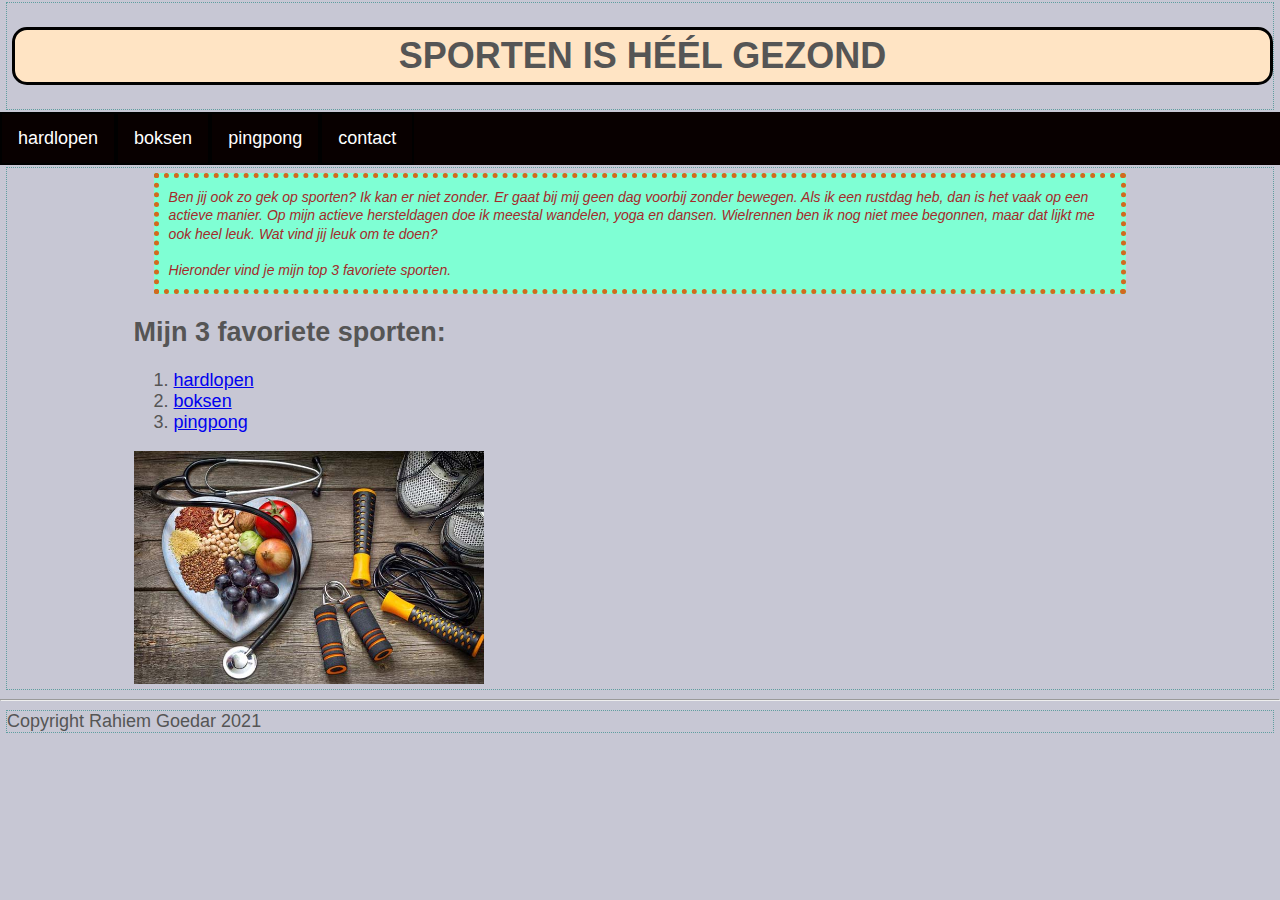
<file: index.html>
<!DOCTYPE html>
<html>

<head>
  <title> Rahiem's Webpagina </title>
  <link rel="stylesheet" type="text/css" href="styles.css">
</head>

<body>

  <header class="test">
    <h1>Sporten is héél gezond</h1>
  </header>

  <nav>
    <ul>
      <li class="nav"><a href="about.html">hardlopen</a></li>
      <li class="nav"><a href="boksen.html">boksen</a></li>
      <li class="nav"><a href="pingpong.html">pingpong</a></li>
      <li class="nav"><a href="contact.html">contact</a></li>
    </ul>
  </nav>

  <main class="test">
    <div class="container" />
    <p class="box-1">
      Ben jij ook zo gek op sporten? Ik kan er niet zonder. Er gaat bij mij geen dag voorbij zonder bewegen. Als ik
      een rustdag heb, dan is het vaak op een actieve manier. Op mijn actieve hersteldagen doe ik meestal wandelen,
      yoga en dansen. Wielrennen ben ik nog niet mee begonnen, maar dat lijkt me ook heel leuk. Wat vind jij leuk om te
      doen?
      <br>
      <br>
      Hieronder vind je mijn top 3 favoriete sporten.
    </p>

    <h2>Mijn 3 favoriete sporten:</h2>
    <ol>
      <li><a href="about.html">hardlopen</a></li>
      <li><a href="boksen.html">boksen</a></li>
      <li><a href="pingpong.html">pingpong</a></li>
    </ol>
    <img width="350" src="sportfood.jpg" alt="Sportfood" />
  </main>

  <hr>
  <footer class="test">Copyright Rahiem Goedar 2021</footer>

</body>

</html>
</file>
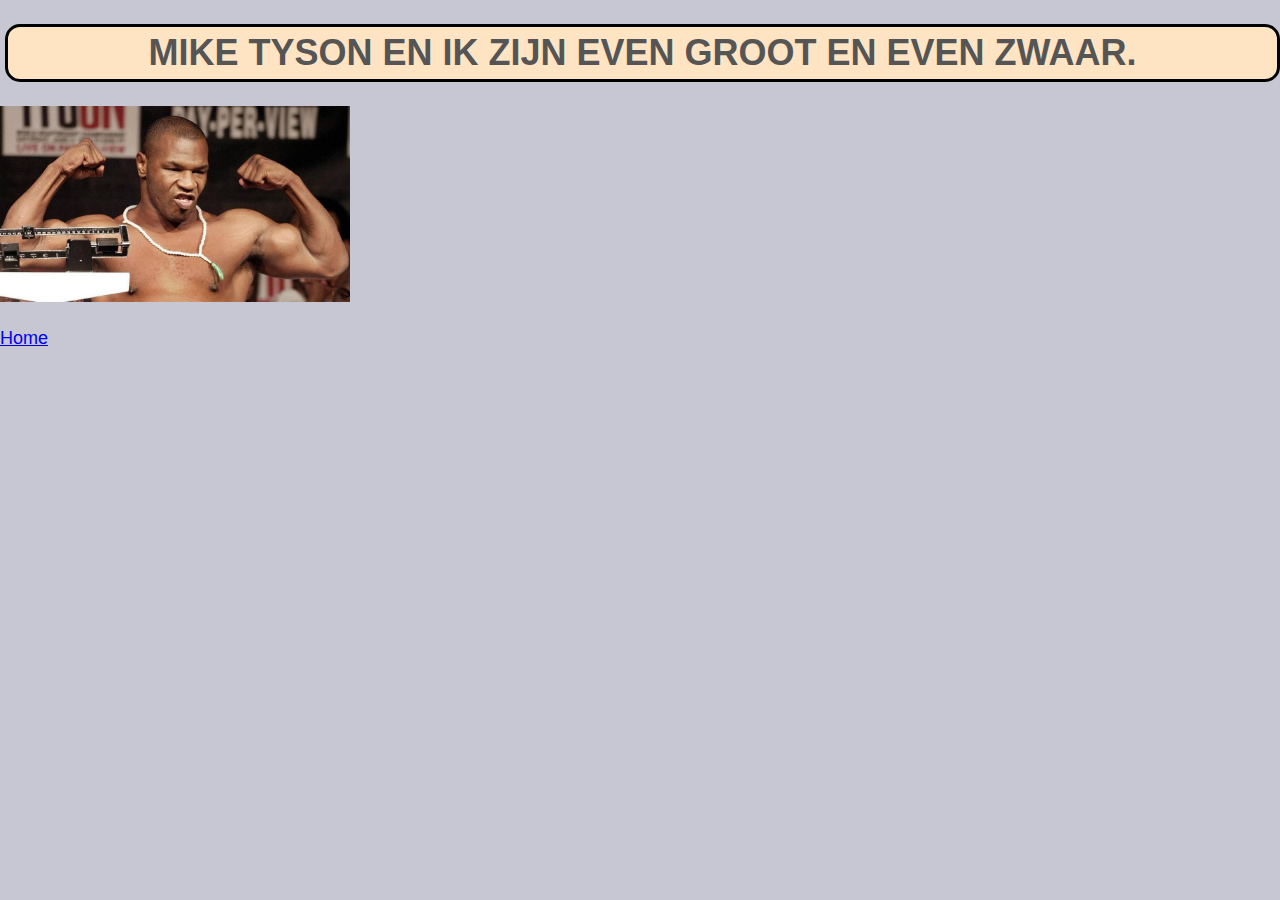
<file: boksen.html>
<!DOCTYPE html>
<html>

<head>
       <title> Rahiem's Webpagina </title>
       <link rel="stylesheet" type="text/css" href="styles.css">
</head>

<body>
       <header>

              <h1>Mike Tyson en ik zijn even groot en even zwaar.</h1>
              <img width="350" src="mike.jpg" alt="Mike Tyson" />
       </header>
       <br>
       <nav>
              <a href="index.html">Home</a>
       </nav>
</body>

</html>
</file>
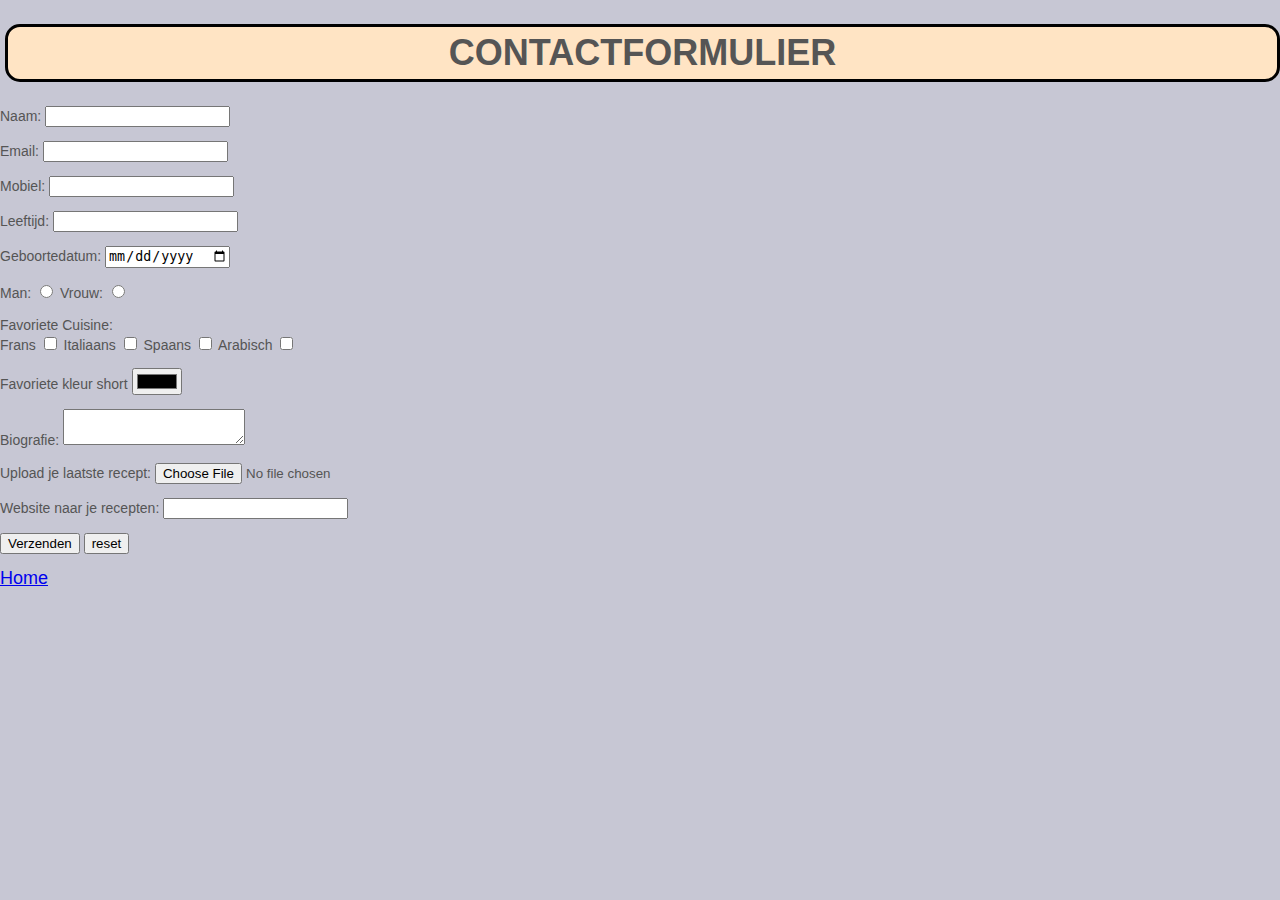
<file: contact.html>
<!DOCTYPE html>
<html>

<head>
       <title> Rahiem's Webpagina </title>
       <link rel="stylesheet" type="text/css" href="styles.css">
</head>

<body>
       <header>

              <h1>Contactformulier</h1>
       </header>
       <main>
              <form name="contact" method="POST" data-netlify="true">
                     <p>
                            <label>Naam: <input type="text" name="name" /></label>
                     </p>
                     <p>
                            <label>Email: <input type="email" name="email" /></label>
                     </p>
                     <p>
                            <label>Mobiel: <input type="tel" name="tel" /></label>
                     </p>
                     <p>
                            <label>Leeftijd: <input type="number" name="number" /></label>
                     </p>
                     <p>
                            <label>Geboortedatum: <input type="date" name="date" /></label>
                     </p>
                     <p>
                            <label>Man: <input type="radio" name="button" /></label>
                            <label>Vrouw: <input type="radio" name="button" /></label>
                     </p>
                     <p> Favoriete Cuisine:
                            <br>
                            <label>Frans <input type="checkbox" name="checkbox" /></label>
                            <label>Italiaans <input type="checkbox" name="checkbox" /></label>
                            <label>Spaans <input type="checkbox" name="checkbox" /></label>
                            <label>Arabisch <input type="checkbox" name="checkbox" /></label>
                     </p>
                     <p>
                            <label>Favoriete kleur short <input type="color" name="color" /></label>
                     </p>

                     <p>
                            <label>Biografie: <textarea name="message"></textarea></label>
                     </p>
                     <p>
                            <label>Upload je laatste recept: <input type="file" name="file" /></label>
                     </p>
                     <p>
                            <label>Website naar je recepten: <input type="url" name="url" /></label>
                     </p>
                     <p>
                            <button type="submit">Verzenden</button>
                            <button type="reset">reset</button>
                     </p>
              </form>
       </main>
       <nav>
              <a href="index.html">Home</a>
       </nav>
</body>

</html>
</file>
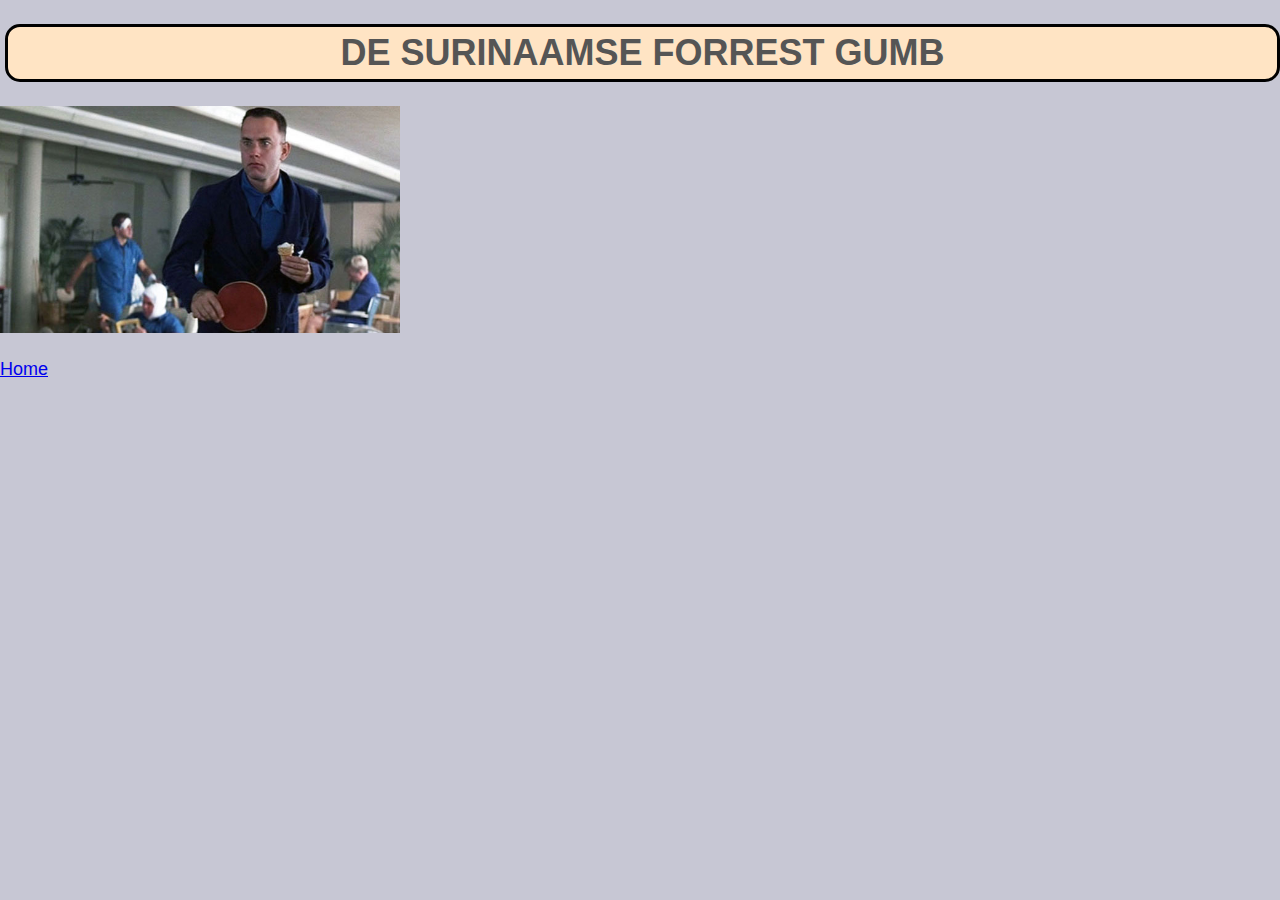
<file: pingpong.html>
<!DOCTYPE html>
<html>

<head>
       <title> Rahiem's Webpagina </title>
       <link rel="stylesheet" type="text/css" href="styles.css">
</head>

<body>
       <header>

              <h1>De Surinaamse Forrest Gumb</h1>
              <a href="https://www.youtube.com/watch?v=WaXJkO4TRwo"><img width="400" src="forrest.jpg"
                            alt="forrest gumb" /></a>
       </header>
       <br>
       <nav>
              <a href="index.html">Home</a>
       </nav>
</body>

</html>
</file>
<file: styles.css>
body {
    background-color: #f4f4f4;
    color: #555555;
    font-family: Verdana, Geneva, Tahoma, sans-serif;
    font-size: 18px;
    line-height: normal;
    margin: 0;
}

nav ul {
    list-style-type: none;
    margin: 0;
    padding: 0;
    overflow: hidden;
    background-color: rgb(8, 0, 0);
  }
  
 nav li {
    float: left;
  }
  
 nav li a {
    display: block;
    color: white;
    text-align: center;
    padding: 14px 16px;
    text-decoration: none;
  }
  
 nav li a:hover {
    background-color: rgb(21, 211, 148);
  }

.nav {

    list-style-type: none;
    margin: 0;
    padding: 0;
    display: inline;
    border: 2px solid black;
}

.test {
    border: cadetblue 1px dotted;
    margin: 2px 6px;
}

.container{
    width: 80%;
    margin: auto;

}

.box-1 {
    font-style: italic;
    background-color: aquamarine;
    color: brown;
    margin: 5px 20px;
    border:5px chocolate dotted;
    padding: 10px;
}

h1 {
    border: 3px solid black;
    background-color: bisque;
    text-transform: uppercase;
    width: auto;
    border-radius: 15px;
    margin-left: 5px;
    padding: 5px;
    text-align:center ;
}

@media (min-width: 320px) {
    body {
            background-color: rgb(247, 222, 211)
    }

}


@media (min-width: 768px) {
    body {
            background-color: rgb(214, 214, 235)
    }
   
}


@media (min-width: 1024px) {
    body {
        background-color: rgb(199, 199, 212)
}

}

@media (min-width: 320px) {
    p {
       font-size: 19px;
       line-height: 1.5;
}

}

@media (min-width: 768px) {
        p {
        font-size: 16px;
        line-height: 1.4;
}

}


@media (min-width: 1024px) {
    p {
     font-size: 14px;
     line-height: 1.3;
    }
}
</file>
